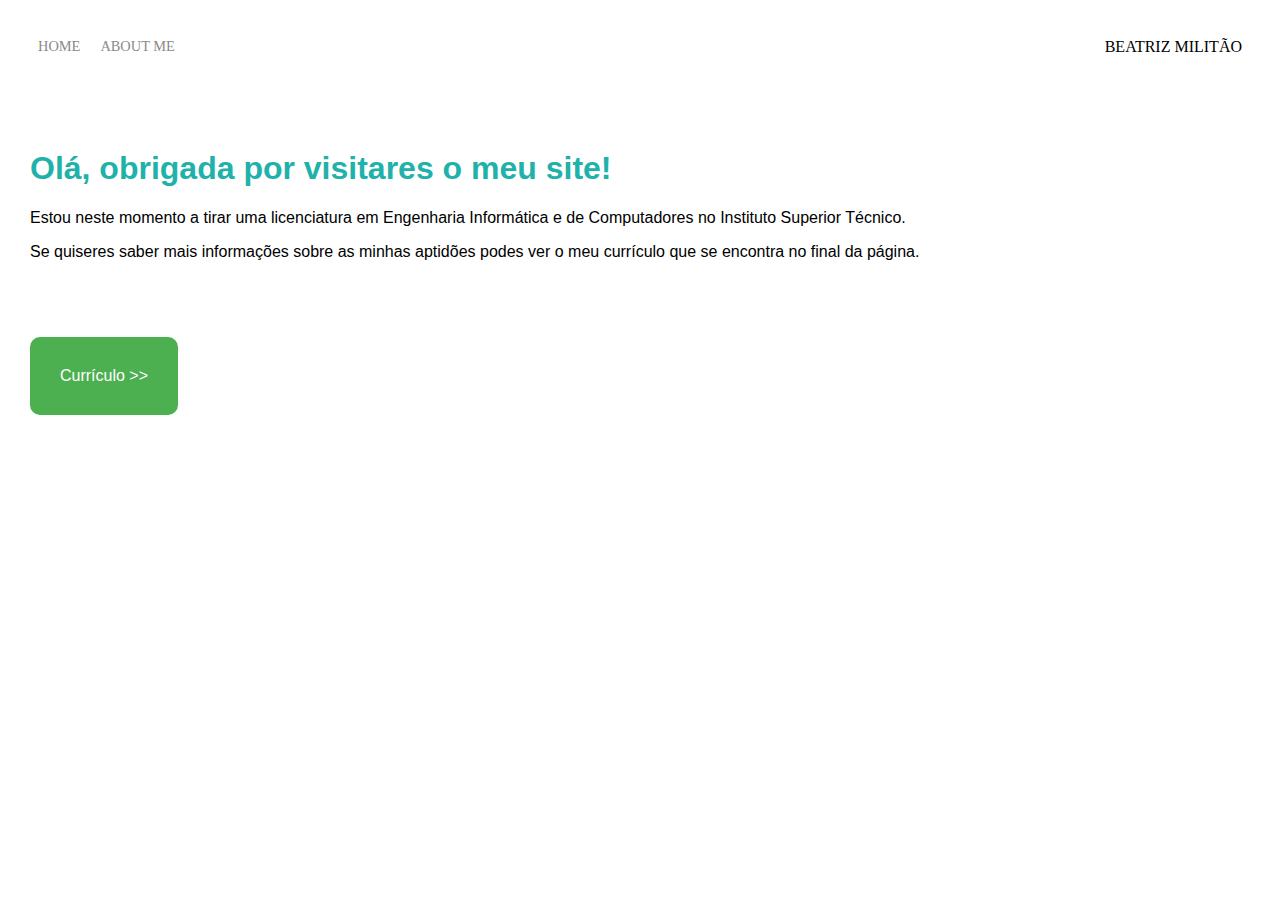
<file: informatic.html>
<!DOCTYPE html>

<html>
    <head>
        <meta charset="utf-8">
        <title>Projects</title>
        <link rel="stylesheet" href="styles.css">
    </head>
    <body>
        <div class="container">
            <div class="nav-wrapper">
                <div class="left-side">
                    <div class="nav-link-wrapper">
                        <a href="index.html">Home</a>
                    </div>

                    <div class="nav-link-wrapper ">
                        <a href="about.html">About Me</a>
                    </div>
                </div>

                <div class="right-side">
                    <div class="brand">
                        <div>BEATRIZ MILITÃO</div>
                    </div>
                </div>
            </div>

            <div class="content-wrapper">
                <div class="profile-content-wrapper">
                    <h1>Olá, obrigada por visitares o meu site!</h1>
                    <p>Estou neste momento a tirar uma licenciatura em Engenharia Informática e de Computadores no Instituto Superior Técnico.</p>
                    <p>Se quiseres saber mais informações sobre as minhas aptidões podes ver o meu currículo que se encontra no final da página.</p>
                </div>

                <button class="curriculo-button" onclick="window.open('cv/cv-Beatriz.pdf')"  >Currículo >></button>
                
  
            </div>

        </div>
    </body>
</html>
</file>
<file: styles.css>
/*Master styles*/
body {
    margin: 0px;
}

.container {
    display: grid;
    grid-template-columns: 1fr;
}

/*nav styles*/
.nav-wrapper {
    display: flex;
    justify-content: space-between;
    padding: 38px;
}

.left-side {
    display: flex;
}

.nav-wrapper > .left-side > div {
    margin-right: 20px;
    font-size: 0.9em;
    text-transform: uppercase;  
}

.nav-link-wrapper {
    height: 22px;
    
    border-bottom: 1px solid transparent;
    transition: border-bottom 0.5s;
}

.nav-link-wrapper a {
    color: #8a8a8a;
    text-decoration: none;
    transition: color 0.5s;
}

.nav-link-wrapper:hover {
    border-bottom: 1px solid black;
}

.nav-link-wrapper a:hover {
    color: black;
}

.active-nav-link {
    border-bottom: 1px solid black;
}

.active-nav-link a {
    color: black !important;
}

/*Portfolio styles*/

.portfolio-items-wrapper {
    display: grid;
    grid-template-columns: 1fr 1fr 1fr;
}

.portfolio-items-wrapper2 {
    display: grid;
    grid-template-columns: 1fr;
}

.portfolio-item-wrapper {
    position: relative;
    grid-template-rows: 1fr 1fr;
}

.portfolio-img-background {
    height: 350px;
    width: 100%;
    background-size: cover;
    background-position: center;
    background-repeat: no-repeat;
}

.img-text-wrapper {
    position: absolute;
    top: 0;
    display: flex;
    flex-direction: row;
    justify-content: center;
    align-items: center;
    height: 100%;
    text-align: center;
    padding-left: 100px;
    padding-right: 100px;
}

.logo-wrapper img {
    width: 50%;
    margin-bottom: 20px;
    margin-top: 20px;

    size-adjust: 100%;
    text-align: center;
}

.img-text-wrapper .subtitle {
    transition: 1s;
    font-weight: 600;
    color: transparent;
}
.img-text-wrapper:hover .subtitle {
    font-weight: 600;
    color: lightseagreen;
}

.img-darken {
    transition: 1s;
    filter: brightness(10%);
}

/*About me styles*/

.two-column-wrapper {
    display: grid;
    grid-template-columns: 1fr 1fr;
}

.profile-image-wrapper img {
    width: 600px;
    padding-left: 100px;
}

.profile-content-wrapper {
    padding: 30px;
}

.profile-content-wrapper h1 {
    color: lightseagreen;
}

.profile-content-wrapper {
    font-family: Arial, Helvetica, sans-serif;
}

.social-wrapper {
    display: flex;
    width: 40px;
    height: 40px;
}

.email-wrapper {
    font-size: 11px;
}

/*informatic*/

.two-rows-wrapper {
    display: grid;
    grid-template-rows: 1fr 1fr;
}

.tecnico-image-wrapper {
    max-width: 10px;
}

.curriculo-button { 
    background-color: #4CAF50;
    border: none;
    color: white;
    padding: 30px;
    text-align: center;
    text-decoration: none;
    display: inline-block;
    font-size: 16px;
    margin: 30px;
    cursor: pointer;
    border-radius: 10px;
}

/*futsal*/

.EUG-image-wrapper {
    padding: 30px;
    width: 300px;
}

.for-rows-wrapper {
    display: grid;
    grid-template-rows: 1fr 1fr 1fr 1fr;
}
</file>
